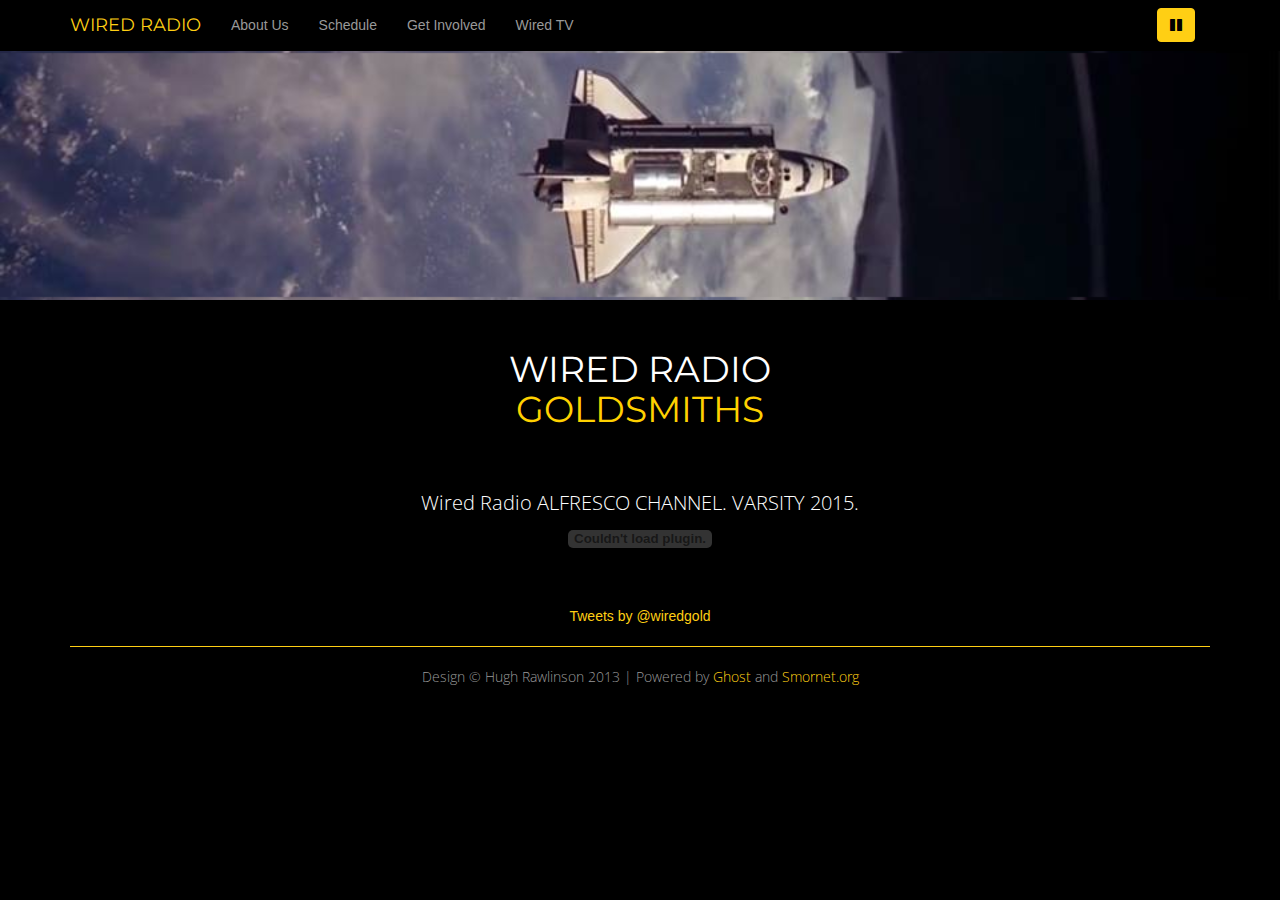
<file: index.html>
<!DOCTYPE html>
<!--[if lt IE 7]>       <html class="no-js lt-ie9 lt-ie8 lt-ie7"> <![endif]-->
<!--[if IE 7]>          <html class="no-js lt-ie9 lt-ie8"> <![endif]-->
<!--[if IE 8]>          <html class="no-js lt-ie9"> <![endif]-->
<!--[if gt IE 8]><!--> <html class="no-js"> <!--<![endif]-->
    <head>
        
        <meta http-equiv="Content-Type" content="text/html; charset=UTF-8" />
        <meta http-equiv="X-UA-Compatible" content="IE=edge,chrome=1" />

        
        <title>Wired Radio</title>
        <meta name="description" content="Student Radio for Goldsmiths, University of London" />

        <meta name="HandheldFriendly" content="True" />
        <meta name="MobileOptimized" content="320" />
        <meta name="viewport" content="width=device-width, initial-scale=1.0" />

        
        <link href='http://fonts.googleapis.com/css?family=Montserrat:400,700' rel='stylesheet' type='text/css'>
        <link href='http://fonts.googleapis.com/css?family=Open+Sans:300' rel='stylesheet' type='text/css'>
        <link rel="stylesheet" href="assets/css/bootstrap.min.css">
        <link rel="stylesheet" href="assets/css/main.css">
        <link href="http://netdna.bootstrapcdn.com/font-awesome/4.0.1/css/font-awesome.css" rel="stylesheet">

        
        <meta name="generator" content="Ghost 0.3" />
        <link rel="alternate" type="application/rss+xml" title="RSS" href="http://alfresco.wiredradio.co.uk/rss/">

        <script src="assets/js/vendor/modernizr-2.6.2-respond-1.1.0.min.js"></script>
    </head>
    <body class="home-template">
            <!--[if lt IE 7]>
            <p class="chromeframe">You are using an <strong>outdated</strong> browser. Please <a href="http://browsehappy.com/">upgrade your browser</a> or <a href="http://www.google.com/chromeframe/?redirect=true">activate Google Chrome Frame</a> to improve your experience.</p>
        <![endif]-->
    <div class="navbar navbar-inverse navbar-fixed-top">
        <div class="container">
        <div class="navbar-header">
            <a class="navbar-brand" href="http://lab.wiredradio.co.uk/">Wired Radio</a>
        </div>
        <div class="collapse navbar-collapse" id="bs-example-navbar-collapse-1">
            <ul class="nav navbar-nav">
                <li><a href="http://wiredradio.co.uk/about-us/">About Us</a></li>
                <li><a href="http://wiredradio.co.uk/wired-spring-schedule-released/">Schedule</a></li>
                <li><a href="http://wiredradio.co.uk/contact-us/">Get Involved</a></li>
                <li><a href="http://vimeo.com/user23635235">Wired TV</a></li>
            </ul>
            <ul class="nav navbar-nav navbar-right">
                <li id="loading"><a><span>Loading audio stream...</span></a></li>
                <li><form class="navbar-form"><button type="button" onclick="togglePlayback();" class="btn btn-default" id="playPause"><i class="fa fa-pause"></i></button></form></li>
            </ul>
        </div>
        </div>
    </div>

    <!-- Main jumbotron for a primary marketing message or call to action -->
    <div class="jumbotron" id="banner">
        <div class="container">
        </div>
    </div>

    <div class="container text-center">
    <div class="row">
            <h1 class="text-center">Wired Radio<br><span class="goldsmiths">Goldsmiths</span></h1>

        <div class="alfrescoText">
          <p>
          Wired Radio ALFRESCO CHANNEL.
          VARSITY 2015.  
          </p>

             <embed  src='http://sra.streamingwizard.com/player.swf'
  width='300'
  height='20'
  allowscriptaccess='always'
  allowfullscreen='true'
  flashvars='streamer=rtmp://195.195.131.195:80/SRAstation11Live&file=webcast.flv&autostart=true'
/>



        </div>

     


        <a class="twitter-timeline" href="https://twitter.com/wiredgold" data-widget-id="576051795321053184">Tweets by @wiredgold</a>
<script>!function(d,s,id){var js,fjs=d.getElementsByTagName(s)[0],p=/^http:/.test(d.location)?'http':'https';if(!d.getElementById(id)){js=d.createElement(s);js.id=id;js.src=p+"://platform.twitter.com/widgets.js";fjs.parentNode.insertBefore(js,fjs);}}(document,"script","twitter-wjs");</script>



    
        
    </div>

        <hr>

        <footer>
            <p class="text-muted">Design &copy; Hugh Rawlinson 2013 | Powered by <a href="https://ghost.org">Ghost</a> and <a href="http://z.smornet.org">Smornet.org</a></p>
        </footer>

    </div> <!-- /container --> 
    <script src="assets/js/vendor/soundmanager2-jsmin.js"></script>
    <script src="http://ajax.googleapis.com/ajax/libs/jquery/1.10.1/jquery.min.js"></script>
    <script>window.jQuery || document.write('<script src="assets/js/vendor/jquery-1.10.1.min.js"><\/script>')</script>
    <script src="assets/js/vendor/bootstrap.min.js"></script>
    <script src="assets/js/main.js"></script>
    <script>
  !function(g,s,q,r,d){r=g[r]=g[r]||function(){(r.q=r.q||[]).push(
  arguments)};d=s.createElement(q);q=s.getElementsByTagName(q)[0];
  d.src='//d1l6p2sc9645hc.cloudfront.net/tracker.js';q.parentNode.
  insertBefore(d,q)}(window,document,'script','_gs');
  
  _gs('GSN-483119-Z');
</script>

        
        <script src="shared/vendor/jquery/jquery.js"></script>
    </body>
</html>
</file>
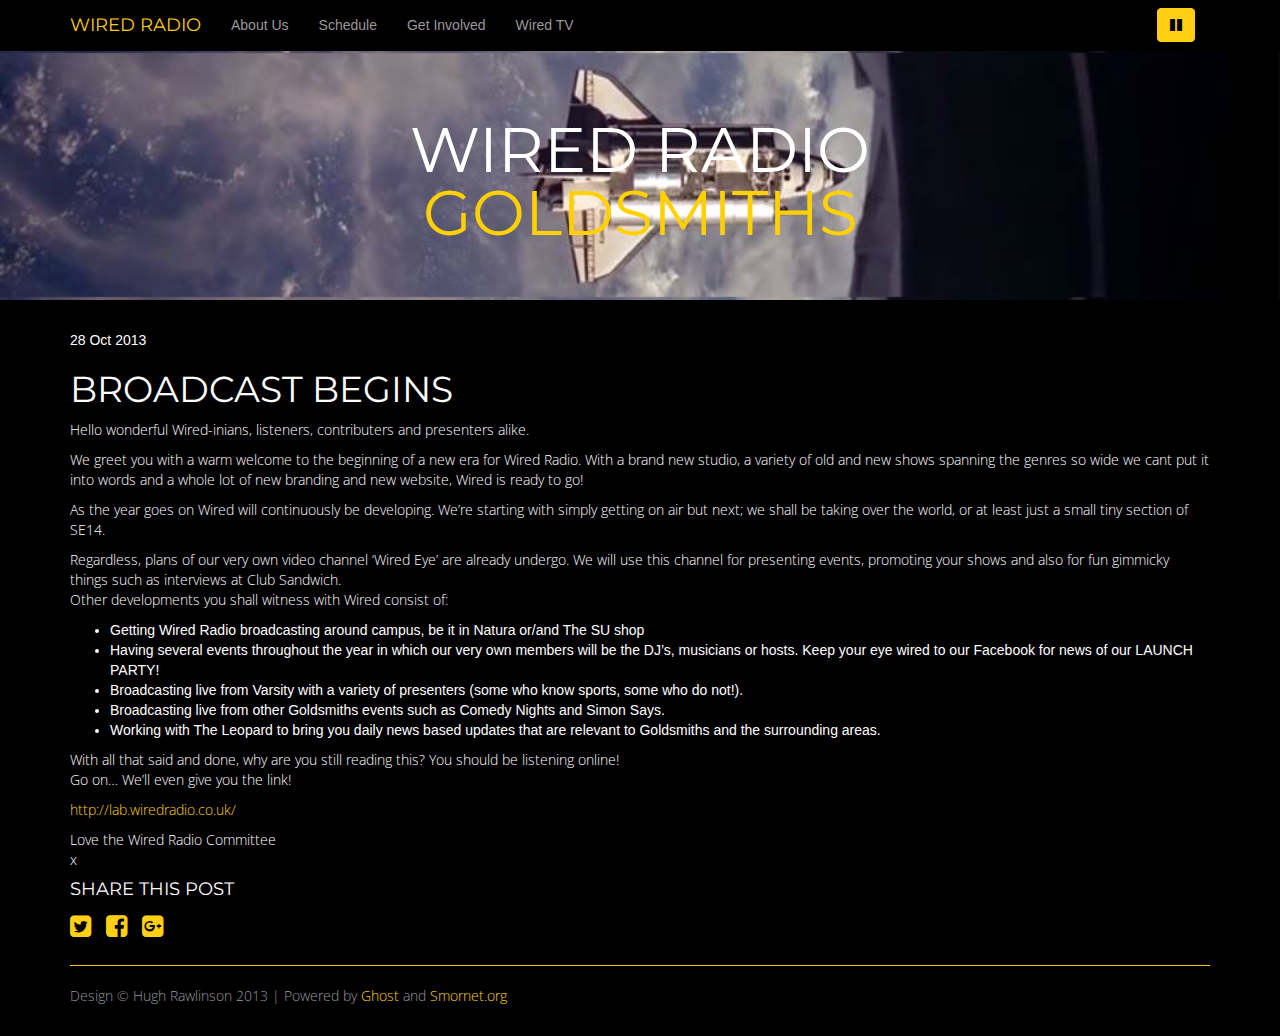
<file: broadcast-begins/index.html>
<!DOCTYPE html>
<!--[if lt IE 7]>       <html class="no-js lt-ie9 lt-ie8 lt-ie7"> <![endif]-->
<!--[if IE 7]>          <html class="no-js lt-ie9 lt-ie8"> <![endif]-->
<!--[if IE 8]>          <html class="no-js lt-ie9"> <![endif]-->
<!--[if gt IE 8]><!--> <html class="no-js"> <!--<![endif]-->
    <head>
        
        <meta http-equiv="Content-Type" content="text/html; charset=UTF-8" />
        <meta http-equiv="X-UA-Compatible" content="IE=edge,chrome=1" />

        
        <title>Broadcast begins</title>
        <meta name="description" content="" />

        <meta name="HandheldFriendly" content="True" />
        <meta name="MobileOptimized" content="320" />
        <meta name="viewport" content="width=device-width, initial-scale=1.0" />

        
        <link href='http://fonts.googleapis.com/css?family=Montserrat:400,700' rel='stylesheet' type='text/css'>
        <link href='http://fonts.googleapis.com/css?family=Open+Sans:300' rel='stylesheet' type='text/css'>
        <link rel="stylesheet" href="/assets/css/bootstrap.min.css">
        <link rel="stylesheet" href="/assets/css/main.css">
        <link href="//netdna.bootstrapcdn.com/font-awesome/4.0.1/css/font-awesome.css" rel="stylesheet">

        
        <meta name="generator" content="Ghost 0.3" />
<link rel="alternate" type="application/rss+xml" title="RSS" href="/rss/">

        <script src="/assets/js/vendor/modernizr-2.6.2-respond-1.1.0.min.js"></script>
    </head>
    <body class="post-template">
            <!--[if lt IE 7]>
            <p class="chromeframe">You are using an <strong>outdated</strong> browser. Please <a href="http://browsehappy.com/">upgrade your browser</a> or <a href="http://www.google.com/chromeframe/?redirect=true">activate Google Chrome Frame</a> to improve your experience.</p>
        <![endif]-->
    <div class="navbar navbar-inverse navbar-fixed-top">
        <div class="container">
        <div class="navbar-header">
            <a class="navbar-brand" href="http://lab.wiredradio.co.uk/">Wired Radio</a>
        </div>
        <div class="collapse navbar-collapse" id="bs-example-navbar-collapse-1">
            <ul class="nav navbar-nav">
                <li><a href="http://wiredradio.co.uk/about-us/">About Us</a></li>
                <li><a href="http://wiredradio.co.uk/wired-spring-schedule-released/">Schedule</a></li>
                <li><a href="http://wiredradio.co.uk/contact-us/">Get Involved</a></li>
                <li><a href="http://vimeo.com/user23635235">Wired TV</a></li>
            </ul>
            <ul class="nav navbar-nav navbar-right">
                <li id="loading"><a><span>Loading audio stream...</span></a></li>
                <li><form class="navbar-form"><button type="button" onclick="togglePlayback();" class="btn btn-default" id="playPause"><i class="fa fa-pause"></i></button></form></li>
            </ul>
        </div>
        </div>
    </div>

    <!-- Main jumbotron for a primary marketing message or call to action -->
    <div class="jumbotron" id="banner">
        <div class="container">
            <h1 class="text-center">Wired Radio<br><span class="goldsmiths">Goldsmiths</span></h1>
        </div>
    </div>

    <div class="container">

        
        



<main class="content" role="main">

    <article class="post">

        
        

        
        <span class="post-meta"><time datetime="2013-10-28">28 Oct 2013</time> </span>

        <h1 class="post-title">Broadcast begins</h1>

        <section class="post-content">
            <p>Hello wonderful Wired-inians, listeners, contributers and presenters alike. </p>

<p>We greet you with a warm welcome to the beginning of a new era for Wired Radio. With a brand new studio, a variety of old and new shows spanning the genres so wide we cant put it into words and a whole lot of new branding and new website, Wired is ready to go! </p>

<p>As the year goes on Wired will continuously be developing. We’re starting with simply getting on air but next; we shall be taking over the world, or at least just a small tiny section of SE14. </p>

<p>Regardless, plans of our very own video channel ‘Wired Eye’ are already undergo. We will use this channel for presenting events, promoting your shows and also for fun gimmicky things such as interviews at Club Sandwich. <br />
Other developments you shall witness with Wired consist of:</p>

<ul>
<li>Getting Wired Radio broadcasting around campus, be it in Natura or/and The SU shop</li>
<li>Having several events throughout the year in which our very own members will be the DJ’s, musicians or hosts.  Keep your eye wired to our Facebook for news of our LAUNCH PARTY!</li>
<li>Broadcasting live from Varsity with a variety of presenters (some who know sports, some who do not!).</li>
<li>Broadcasting live from other Goldsmiths events such as Comedy Nights and Simon Says.</li>
<li>Working with The Leopard to bring you daily news based updates that are relevant to Goldsmiths and the surrounding areas. </li>
</ul>

<p>With all that said and done, why are you still reading this? You should be listening online! <br />
Go on… We’ll even give you the link!</p>

<p><a href='http://lab.wiredradio.co.uk/'>http://lab.wiredradio.co.uk/</a></p>

<p>Love the Wired Radio Committee <br />
x</p>
        </section>

        <footer class="post-footer">
            <section class="share">
                <h4>Share this post</h4>
                <a class="share" href="http://twitter.com/share?text=Broadcast begins&url=http://lab.wiredradio.co.uk//broadcast-begins/"
                    onclick="window.open(this.href, 'twitter-share', 'width=550,height=235');return false;">
                    <i class="fa fa-twitter-square"></i>
                    <span class="hidden">Twitter</span>
                </a>
                <a class="share" href="https://www.facebook.com/sharer/sharer.php?u=http://lab.wiredradio.co.uk//broadcast-begins/"
                    onclick="window.open(this.href, 'facebook-share','width=580,height=296');return false;">
                    <i class="fa fa-facebook-square"></i>
                    <span class="hidden">Facebook</span>
                </a>
                <a class="share" href="https://plus.google.com/share?url=http://lab.wiredradio.co.uk//broadcast-begins/"
                   onclick="window.open(this.href, 'google-plus-share', 'width=490,height=530');return false;">
                   <i class="fa fa-google-plus-square"></i>
                    <span class="hidden">Google+</span>
                </a>
            </section>

        </footer>

        

    </article>

</main>

        <hr>

        <footer>
            <p class="text-muted">Design &copy; Hugh Rawlinson 2013 | Powered by <a href="https://ghost.org">Ghost</a> and <a href="http://z.smornet.org">Smornet.org</a></p>
        </footer>

    </div> <!-- /container --> 
    <script src="/assets/js/vendor/soundmanager2-jsmin.js"></script>
    <script src="//ajax.googleapis.com/ajax/libs/jquery/1.10.1/jquery.min.js"></script>
    <script>window.jQuery || document.write('<script src="/assets/js/vendor/jquery-1.10.1.min.js"><\/script>')</script>
    <script src="/assets/js/vendor/bootstrap.min.js"></script>
    <script src="/assets/js/main.js"></script>
    <script>
        !function(g,s,q,r,d){r=g[r]=g[r]||function(){(r.q=r.q||[]).push(
        arguments)};d=s.createElement(q);q=s.getElementsByTagName(q)[0];
        d.src='//d1l6p2sc9645hc.cloudfront.net/tracker.js';q.parentNode.
        insertBefore(d,q)}(window,document,'script','_gs');

        _gs('GSN-302656-I');
    </script>

        
        <script src="/shared/vendor/jquery/jquery.js"></script>
    </body>
</html>
</file>
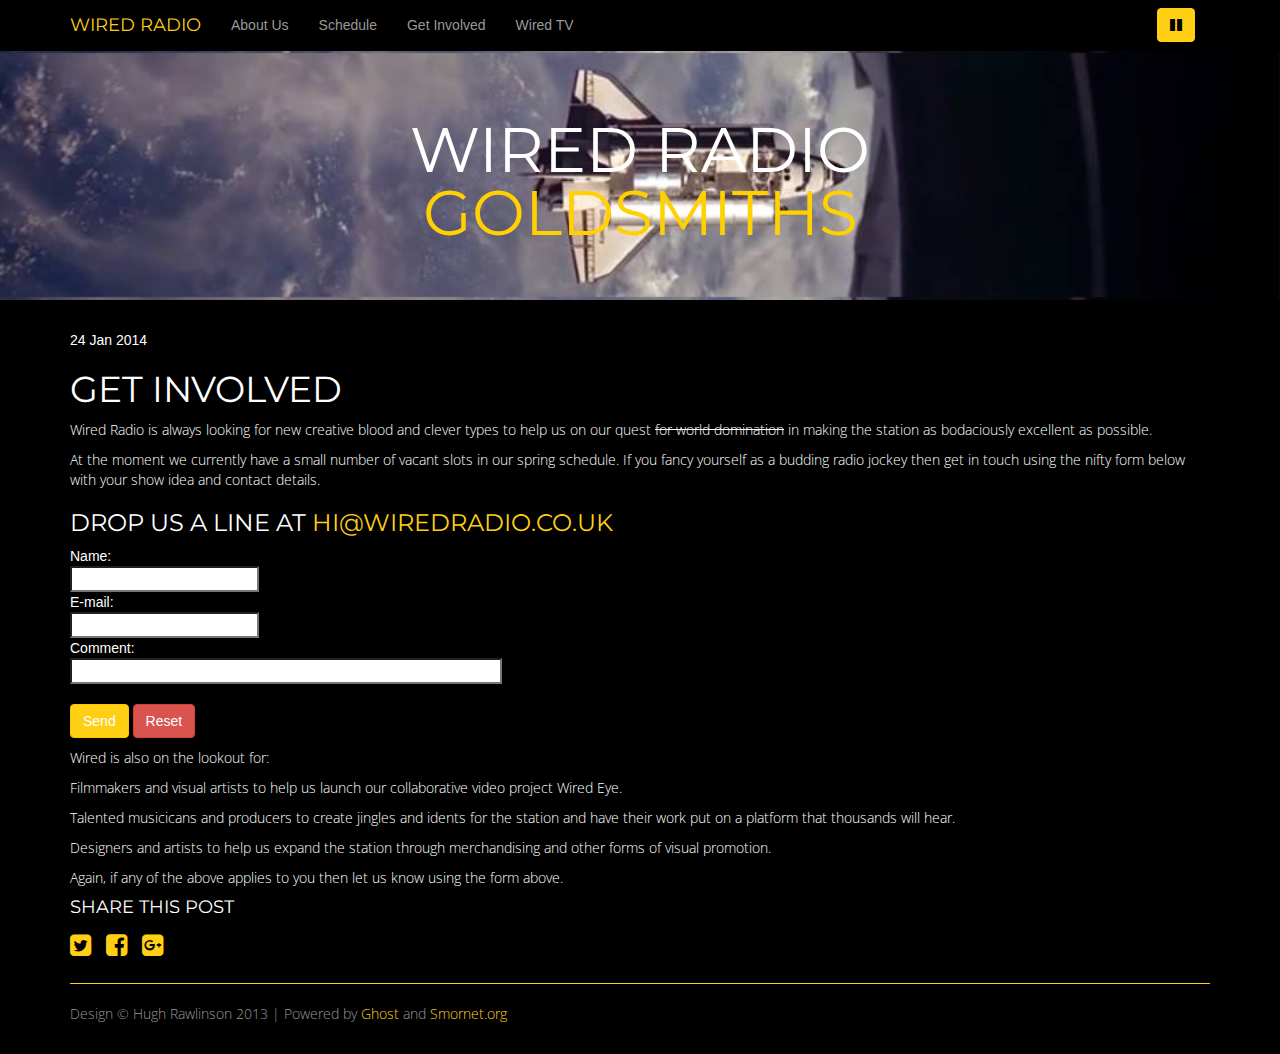
<file: contact-us/index.html>
<!DOCTYPE html>
<!--[if lt IE 7]>       <html class="no-js lt-ie9 lt-ie8 lt-ie7"> <![endif]-->
<!--[if IE 7]>          <html class="no-js lt-ie9 lt-ie8"> <![endif]-->
<!--[if IE 8]>          <html class="no-js lt-ie9"> <![endif]-->
<!--[if gt IE 8]><!--> <html class="no-js"> <!--<![endif]-->
    <head>
        
        <meta http-equiv="Content-Type" content="text/html; charset=UTF-8" />
        <meta http-equiv="X-UA-Compatible" content="IE=edge,chrome=1" />

        
        <title>Get Involved</title>
        <meta name="description" content="" />

        <meta name="HandheldFriendly" content="True" />
        <meta name="MobileOptimized" content="320" />
        <meta name="viewport" content="width=device-width, initial-scale=1.0" />

        
        <link href='http://fonts.googleapis.com/css?family=Montserrat:400,700' rel='stylesheet' type='text/css'>
        <link href='http://fonts.googleapis.com/css?family=Open+Sans:300' rel='stylesheet' type='text/css'>
        <link rel="stylesheet" href="/assets/css/bootstrap.min.css">
        <link rel="stylesheet" href="/assets/css/main.css">
        <link href="//netdna.bootstrapcdn.com/font-awesome/4.0.1/css/font-awesome.css" rel="stylesheet">

        
        <meta name="generator" content="Ghost 0.3" />
<link rel="alternate" type="application/rss+xml" title="RSS" href="/rss/">

        <script src="/assets/js/vendor/modernizr-2.6.2-respond-1.1.0.min.js"></script>
    </head>
    <body class="post-template">
            <!--[if lt IE 7]>
            <p class="chromeframe">You are using an <strong>outdated</strong> browser. Please <a href="http://browsehappy.com/">upgrade your browser</a> or <a href="http://www.google.com/chromeframe/?redirect=true">activate Google Chrome Frame</a> to improve your experience.</p>
        <![endif]-->
    <div class="navbar navbar-inverse navbar-fixed-top">
        <div class="container">
        <div class="navbar-header">
            <a class="navbar-brand" href="http://lab.wiredradio.co.uk/">Wired Radio</a>
        </div>
        <div class="collapse navbar-collapse" id="bs-example-navbar-collapse-1">
            <ul class="nav navbar-nav">
                <li><a href="http://wiredradio.co.uk/about-us/">About Us</a></li>
                <li><a href="http://wiredradio.co.uk/wired-spring-schedule-released/">Schedule</a></li>
                <li><a href="http://wiredradio.co.uk/contact-us/">Get Involved</a></li>
                <li><a href="http://vimeo.com/user23635235">Wired TV</a></li>
            </ul>
            <ul class="nav navbar-nav navbar-right">
                <li id="loading"><a><span>Loading audio stream...</span></a></li>
                <li><form class="navbar-form"><button type="button" onclick="togglePlayback();" class="btn btn-default" id="playPause"><i class="fa fa-pause"></i></button></form></li>
            </ul>
        </div>
        </div>
    </div>

    <!-- Main jumbotron for a primary marketing message or call to action -->
    <div class="jumbotron" id="banner">
        <div class="container">
            <h1 class="text-center">Wired Radio<br><span class="goldsmiths">Goldsmiths</span></h1>
        </div>
    </div>

    <div class="container">

        
        



<main class="content" role="main">

    <article class="post">

        
        

        
        <span class="post-meta"><time datetime="2014-01-24">24 Jan 2014</time> </span>

        <h1 class="post-title">Get Involved</h1>

        <section class="post-content">
            <p>Wired Radio is always looking for new creative blood and clever types to help us on our quest <del>for world domination</del> in making  the station as bodaciously excellent as possible. </p>

<p>At the moment we currently have a small number of vacant slots in our spring schedule. If you fancy yourself as a budding radio jockey then get in touch using the nifty form below with your show idea and contact details.</p>

<h3>Drop us a line at <a href='mailto:hi@wiredradio.co.uk'>hi@wiredradio.co.uk</a> </h3>

<form action="MAILTO:<a href='mailto:hi@wiredradio.co.uk'>hi@wiredradio.co.uk</a>" method="post" enctype="text/plain">  
Name:<br>  
<input type="text" name="name" value=""><br>  
E-mail:<br>  
<input type="text" name="mail" value=""><br>  
Comment:<br>  
<input type="text" name="comment" value="" size="50"><br><br>  
<input type="submit" class='btn btn-primary' value="Send">  
<input type="reset" class='btn btn-danger' value="Reset">  
</form>

<p></body></p>

<p>Wired is also on the lookout for:</p>

<p>Filmmakers and visual artists to help us launch our collaborative video project Wired Eye.</p>

<p>Talented musicicans and producers to create jingles and idents for the station and have their work put on a platform that thousands will hear.</p>

<p>Designers and artists to help us expand the station through merchandising and other forms of visual promotion.</p>

<p>Again, if any of the above applies to you then let us know using the form above.</p>
        </section>

        <footer class="post-footer">
            <section class="share">
                <h4>Share this post</h4>
                <a class="share" href="http://twitter.com/share?text=Get Involved&url=http://lab.wiredradio.co.uk//contact-us/"
                    onclick="window.open(this.href, 'twitter-share', 'width=550,height=235');return false;">
                    <i class="fa fa-twitter-square"></i>
                    <span class="hidden">Twitter</span>
                </a>
                <a class="share" href="https://www.facebook.com/sharer/sharer.php?u=http://lab.wiredradio.co.uk//contact-us/"
                    onclick="window.open(this.href, 'facebook-share','width=580,height=296');return false;">
                    <i class="fa fa-facebook-square"></i>
                    <span class="hidden">Facebook</span>
                </a>
                <a class="share" href="https://plus.google.com/share?url=http://lab.wiredradio.co.uk//contact-us/"
                   onclick="window.open(this.href, 'google-plus-share', 'width=490,height=530');return false;">
                   <i class="fa fa-google-plus-square"></i>
                    <span class="hidden">Google+</span>
                </a>
            </section>

        </footer>

        

    </article>

</main>

        <hr>

        <footer>
            <p class="text-muted">Design &copy; Hugh Rawlinson 2013 | Powered by <a href="https://ghost.org">Ghost</a> and <a href="http://z.smornet.org">Smornet.org</a></p>
        </footer>

    </div> <!-- /container --> 
    <script src="/assets/js/vendor/soundmanager2-jsmin.js"></script>
    <script src="//ajax.googleapis.com/ajax/libs/jquery/1.10.1/jquery.min.js"></script>
    <script>window.jQuery || document.write('<script src="/assets/js/vendor/jquery-1.10.1.min.js"><\/script>')</script>
    <script src="/assets/js/vendor/bootstrap.min.js"></script>
    <script src="/assets/js/main.js"></script>
    <script>
        !function(g,s,q,r,d){r=g[r]=g[r]||function(){(r.q=r.q||[]).push(
        arguments)};d=s.createElement(q);q=s.getElementsByTagName(q)[0];
        d.src='//d1l6p2sc9645hc.cloudfront.net/tracker.js';q.parentNode.
        insertBefore(d,q)}(window,document,'script','_gs');

        _gs('GSN-302656-I');
    </script>

        
        <script src="/shared/vendor/jquery/jquery.js"></script>
    </body>
</html>
</file>
<file: assets/css/main.css>
/* ==========================================================================
   Author's custom styles
   ========================================================================== */

#banner{
    height: 250px;
	background:url("../img/spaceship.jpg");
	background-size: 100%;
	background-position:center; 
    background-repeat: none;
}

body {
    padding-top: 50px;
    padding-bottom: 20px;
}
p{
    font-family: 'Open Sans';
    font-weight: 300;
}
.jumbotron h1,h1,h2,h3,h4,h5,.navbar-brand{
    font-family: 'Futura', 'Montserrat';
    color: #fff;
}
.goldsmiths{
    font-family: 'Montserrat';
    color: #ffd100;
}
h1,h2,h3,h4,h5,.navbar-brand{
    text-transform: uppercase;
}

.poster img{
    max-width: 100%;
    padding: 10px;
    margin-top: 50px;
}

.videoWrapper {
    position: relative;
    padding-bottom: 56.25%; /* 16:9 */
    padding-top: 25px;
    height: 0;
}
.videoWrapper iframe {
    position: absolute;
    top: 0;
    left: 0;
    width: 100%;
    height: 100%;
}

.alfrescoText{
    padding: 50px 20% 50px 20%;
    font-size: 20px;
}

.share{
	font-size:25px;
	margin-right: 8px;
}

.fa-black{
	color:black;
}
</file>
